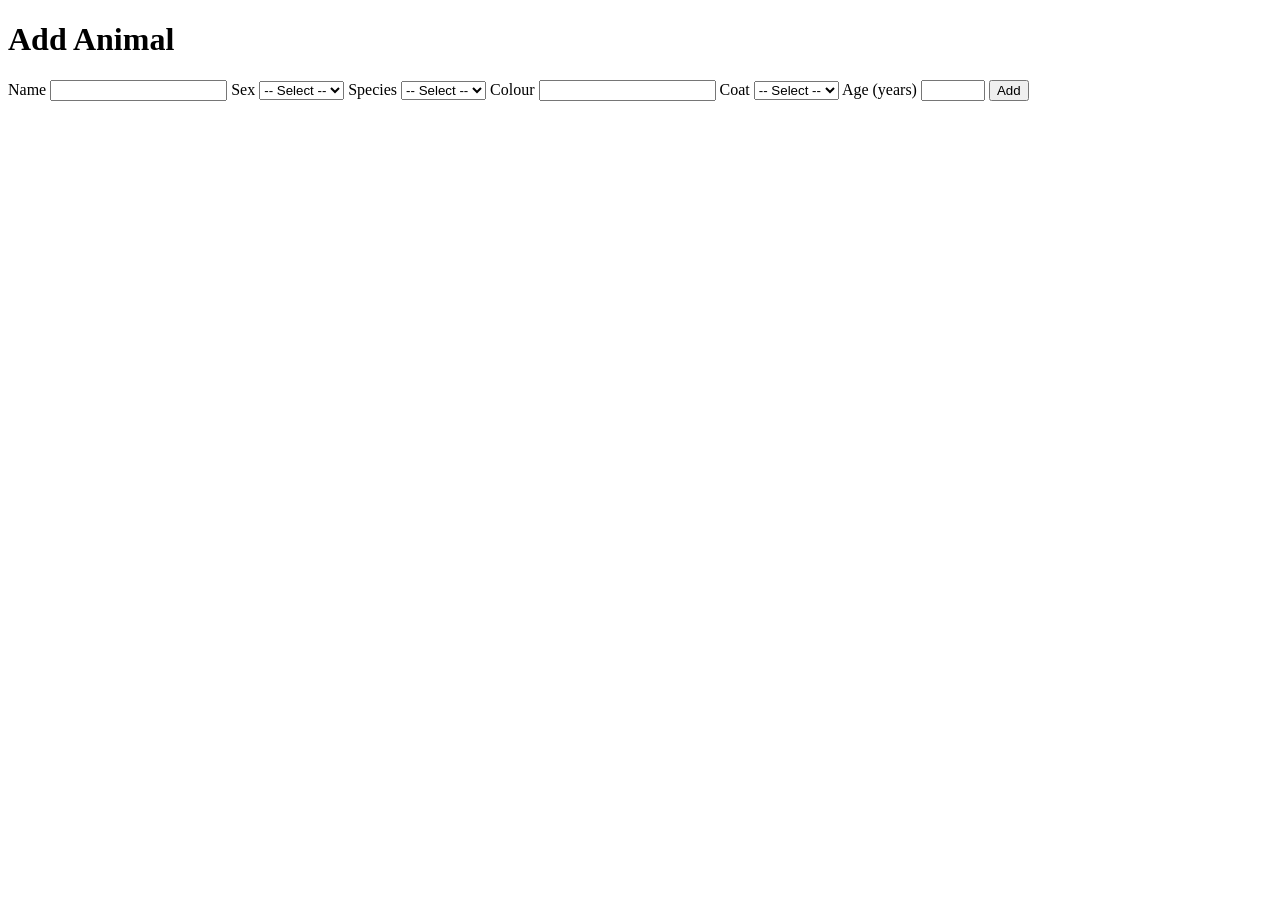
<file: Project/pet_adoption_app/target/classes/templates/animals/add.html>
<!DOCTYPE html>
<html xmlns:th="http://www.thymeleaf.org" lang="en">
<head>
    <meta charset="UTF-8">
    <title>Add Animal</title>
    <link rel="stylesheet" th:href="@{/css/styles.css}">
</head>
<body>
<div th:replace="~{fragments/navbar :: navbar}"></div>

<h1>Add Animal</h1>

<form th:action="@{/animals/add}" method="post">

    <label>Name</label>
    <label>
        <input type="text" name="name" required>
    </label>

    <label>Sex</label>
    <label>
        <select name="sex" required>
            <option value="">-- Select --</option>
            <option value="Male">Male</option>
            <option value="Female">Female</option>
        </select>
    </label>

    <label>Species</label>
    <label>
        <select name="species" required>
            <option value="">-- Select --</option>
            <option value="Cat">Cat</option>
            <option value="Dog">Dog</option>
        </select>
    </label>

    <label>Colour</label>
    <label>
        <input type="text" name="colour" required>
    </label>

    <label>Coat</label>
    <select name="coat" required>
        <option value="">-- Select --</option>
        <option value="Short">Short</option>
        <option value="Medium">Medium</option>
        <option value="Long">Long</option>
        <option value="Bald">Bald</option>
    </select>

    <label>Age (years)</label>
    <label>
        <input type="number" name="age" step="0.1" min="0" max="20" required>
    </label>

    <button type="submit">Add</button>
</form>
</body>
</html>
</file>
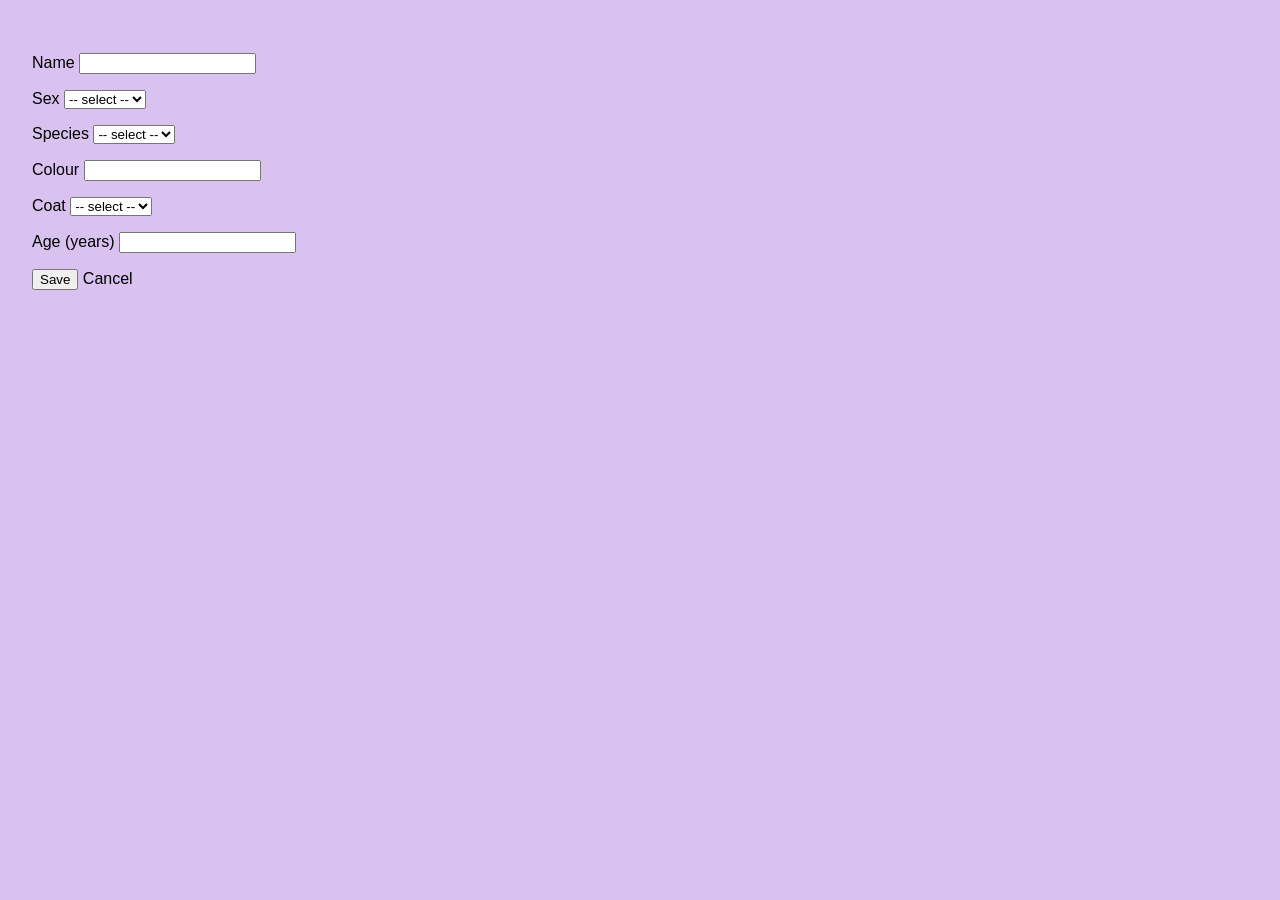
<file: Project/pet_adoption_app/target/classes/templates/animals/animalForm.html>
<!DOCTYPE html>
<html lang="en" xmlns:th="http://www.thymeleaf.org">
<head>
    <meta charset="UTF-8">
    <link rel="stylesheet" th:href="@{/css/style.css}">
    <title th:text="${formTitle}">Animal</title>
    <style>
        html { --main-color: #D9C2F0; }
        body { font-family: sans-serif; margin: 0; background: #D9C2F0; }
        header { background: var(--main-color); padding: 1rem 2rem; }
        .navbar { background: #6b3fa0; padding: 0.8rem 2rem; display: flex; gap: 1.5rem; align-items: center; }
        .navbar .brand { font-weight: bold; font-size: 1.2rem; text-decoration: none; color: #fff; }
        .navbar .nav-link { text-decoration: none; color: #f0e6fa; }
        .navbar .nav-link:hover { text-decoration: underline; color: #fff; }
        main { padding: 2rem; }
        label { display: block; margin-top: 1rem; }
        .err { color: red; font-size: 0.9rem; }
    </style>
</head>
<body>
<div th:replace="~{fragments/navbar :: navbar}"></div>
<main>
    <h1 th:text="${formTitle}"></h1>

    <form method="post" th:action="@{/animals/save}" th:object="${animal}">
        <input type="hidden" th:field="*{id}">

        <label>Name
            <input type="text" th:field="*{name}">
            <span class="err" th:if="${#fields.hasErrors('name')}" th:errors="*{name}"></span>
        </label>

        <label>Sex
            <select th:field="*{sex}">
                <option value="">-- select --</option>
                <option th:each="s : ${sexOptions}" th:value="${s}" th:text="${s}"></option>
            </select>
            <span class="err" th:if="${#fields.hasErrors('sex')}" th:errors="*{sex}"></span>
        </label>

        <label>Species
            <select th:field="*{species}">
                <option value="">-- select --</option>
                <option th:each="s : ${speciesOptions}" th:value="${s}" th:text="${s}"></option>
            </select>
            <span class="err" th:if="${#fields.hasErrors('species')}" th:errors="*{species}"></span>
        </label>

        <label>Colour
            <input type="text" th:field="*{colour}">
            <span class="err" th:if="${#fields.hasErrors('colour')}" th:errors="*{colour}"></span>
        </label>

        <label>Coat
            <select th:field="*{coat}">
                <option value="">-- select --</option>
                <option th:each="c : ${coatOptions}" th:value="${c}" th:text="${c}"></option>
            </select>
            <span class="err" th:if="${#fields.hasErrors('coat')}" th:errors="*{coat}"></span>
        </label>

        <label>Age (years)
            <input type="text" th:field="*{age}">
            <span class="err" th:if="${#fields.hasErrors('age')}" th:errors="*{age}"></span>
        </label>

        <p>
            <button type="submit">Save</button>
            <a th:href="@{/animals}">Cancel</a>
        </p>
    </form>
</main>
</body>
</html>
</file>
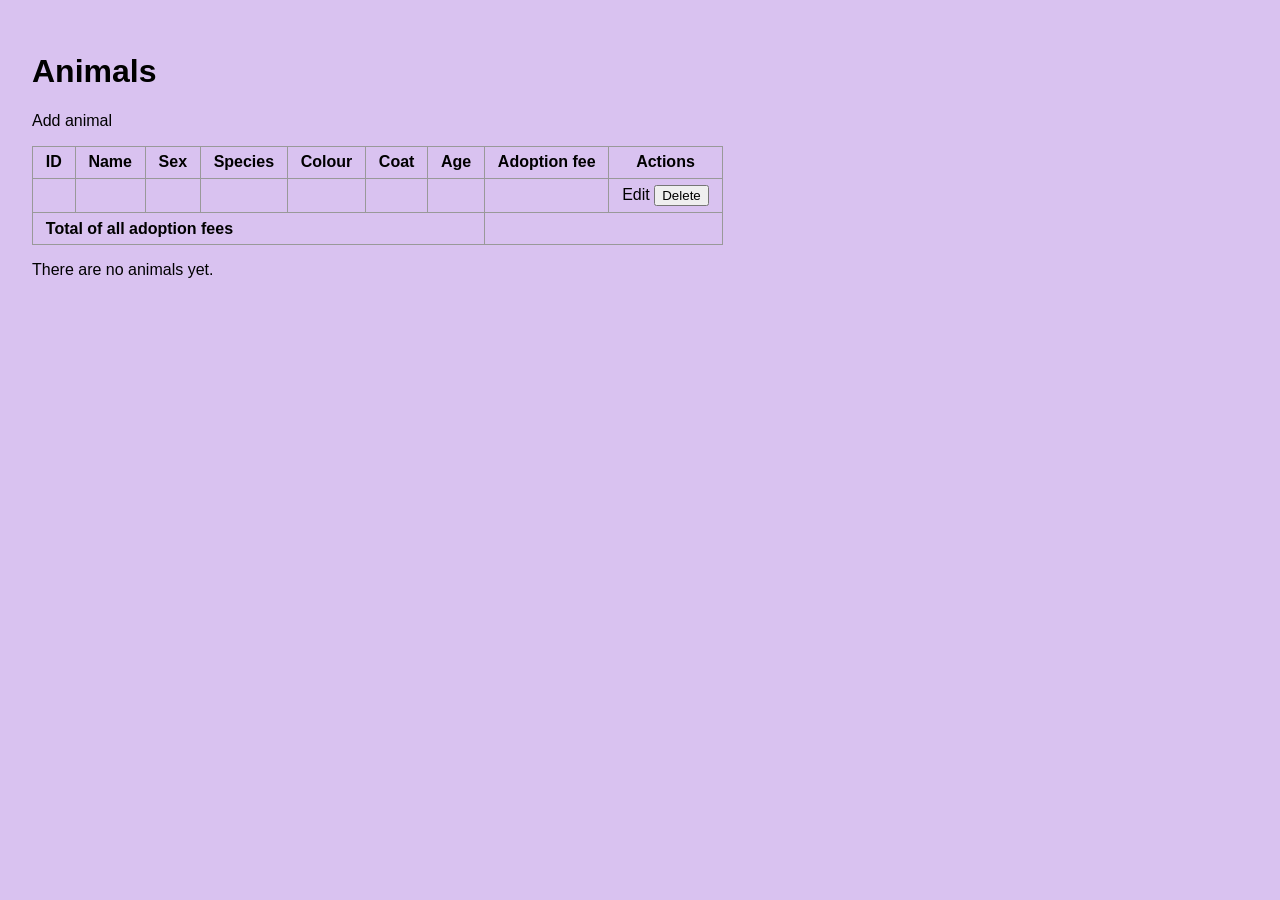
<file: Project/pet_adoption_app/target/classes/templates/animals/animalList.html>
<!DOCTYPE html>
<html lang="en" xmlns:th="http://www.thymeleaf.org">
<head>
    <meta charset="UTF-8">
    <link rel="stylesheet" th:href="@{/css/style.css}">
    <title>Animals</title>
    <style>
        html { --main-color: #D9C2F0; }
        body { font-family: sans-serif; margin: 0; background: #D9C2F0; }
        header { background: var(--main-color); padding: 1rem 2rem; }
        .navbar { background: #6b3fa0; padding: 0.8rem 2rem; display: flex; gap: 1.5rem; align-items: center; }
        .navbar .brand { font-weight: bold; font-size: 1.2rem; text-decoration: none; color: #fff; }
        .navbar .nav-link { text-decoration: none; color: #f0e6fa; }
        .navbar .nav-link:hover { text-decoration: underline; color: #fff; }
        main { padding: 2rem; }
        table { border-collapse: collapse; }
        th, td { border: 1px solid #999; padding: 0.4rem 0.8rem; }
        th { background: var(--main-color); }
        .msg { color: #1a6b2a; } .err { color: red; }
        form.inline { display: inline; }
    </style>
</head>
<body>
<div th:replace="~{fragments/navbar :: navbar}"></div>
<main>
    <h1>Animals</h1>
    <p class="msg" th:if="${message}" th:text="${message}"></p>
    <p class="err" th:if="${error}" th:text="${error}"></p>

    <p><a th:href="@{/animals/add}">Add animal</a></p>

    <table th:if="${!animals.isEmpty()}">
        <tr>
            <th>ID</th><th>Name</th><th>Sex</th><th>Species</th><th>Colour</th>
            <th>Coat</th><th>Age</th><th>Adoption fee</th><th>Actions</th>
        </tr>
        <tr th:each="a : ${animals}">
            <td th:text="${a.id}"></td>
            <td th:text="${a.name}"></td>
            <td th:text="${a.sex}"></td>
            <td th:text="${a.species}"></td>
            <td th:text="${a.colour}"></td>
            <td th:text="${a.coat}"></td>
            <td th:text="${a.age}"></td>
            <td th:text="${fees[a.id] != null} ? '$' + ${#numbers.formatDecimal(fees[a.id], 1, 'COMMA', 2, 'POINT')} : 'n/a'"></td>
            <td>
                <a th:href="@{/animals/edit/{id}(id=${a.id})}">Edit</a>
                <form class="inline" method="post" th:action="@{/animals/delete/{id}(id=${a.id})}"
                      onsubmit="return confirm('Delete this animal?');">
                    <button type="submit">Delete</button>
                </form>
            </td>
        </tr>
        <tr>
            <td colspan="7"><b>Total of all adoption fees</b></td>
            <td colspan="2"><b th:text="'$' + ${#numbers.formatDecimal(totalFees, 1, 'COMMA', 2, 'POINT')}"></b></td>
        </tr>
    </table>
    <p th:if="${animals.isEmpty()}">There are no animals yet.</p>
</main>
</body>
</html>
</file>
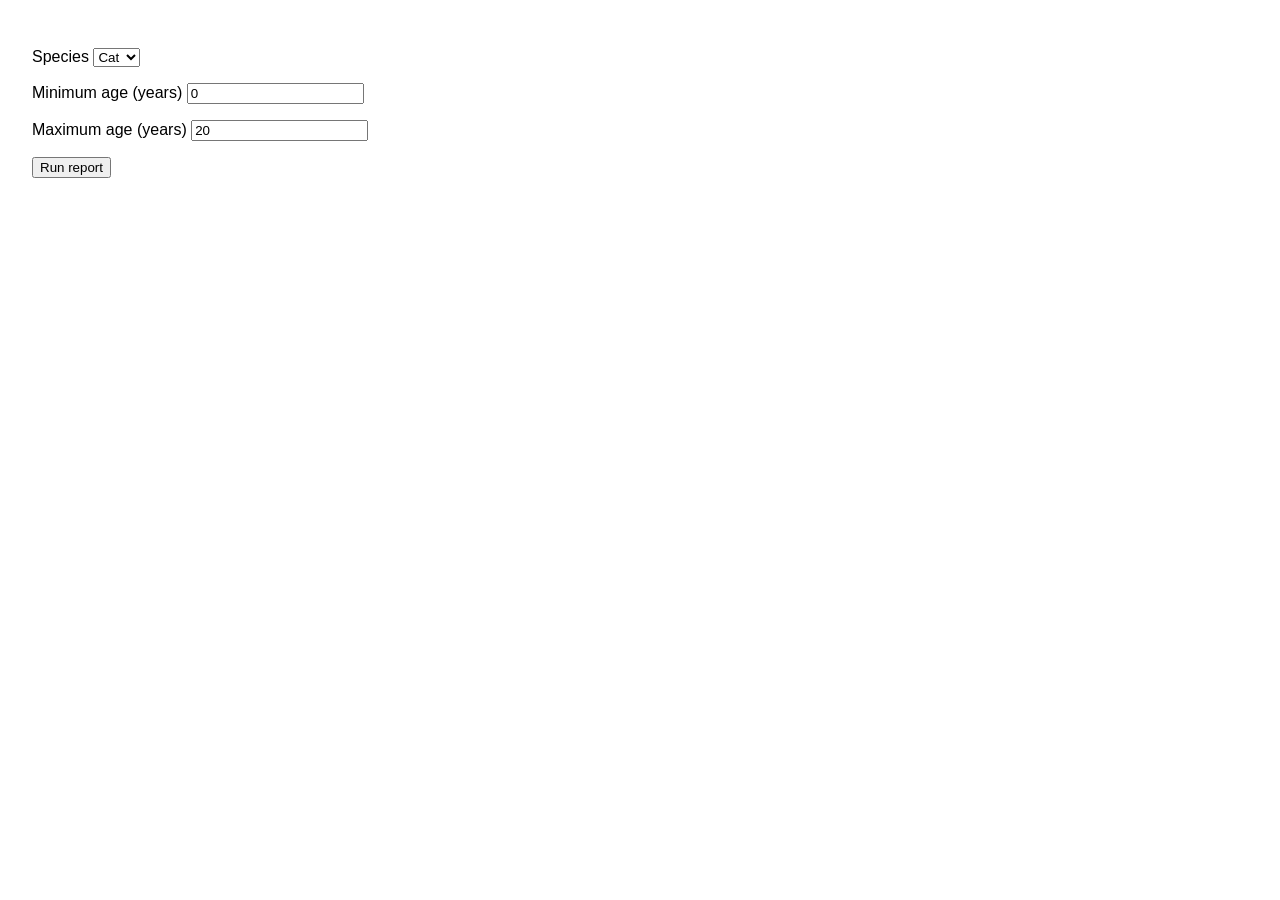
<file: Project/pet_adoption_app/target/classes/templates/reports/animalInput.html>
<!DOCTYPE html>
<html lang="en" xmlns:th="http://www.thymeleaf.org">
<head>
    <meta charset="UTF-8">
    <link rel="stylesheet" th:href="@{/css/styles.css}">
    <title>Animal Report</title>
    <style>
        html { --main-color: #D9C2F0; }
        body { font-family: sans-serif; margin: 0; }
        header { background: var(--main-color); padding: 1rem 2rem; }
        main { padding: 2rem; }
        label { display: block; margin-top: 1rem; }
    </style>
</head>
<body>
<div th:replace="~{fragments/navbar :: navbar}"></div>
<main>
    <form method="post" th:action="@{/reports/animals}">
        <label>Species
            <select name="species">
                <option>Cat</option>
                <option>Dog</option>
            </select>
        </label>
        <label>Minimum age (years)
            <input type="number" name="minAge" step="0.1" min="0" value="0" required>
        </label>
        <label>Maximum age (years)
            <input type="number" name="maxAge" step="0.1" min="0" value="20" required>
        </label>
        <button type="submit" style="margin-top:1rem">Run report</button>
    </form>
</main>
</body>
</html>
</file>
